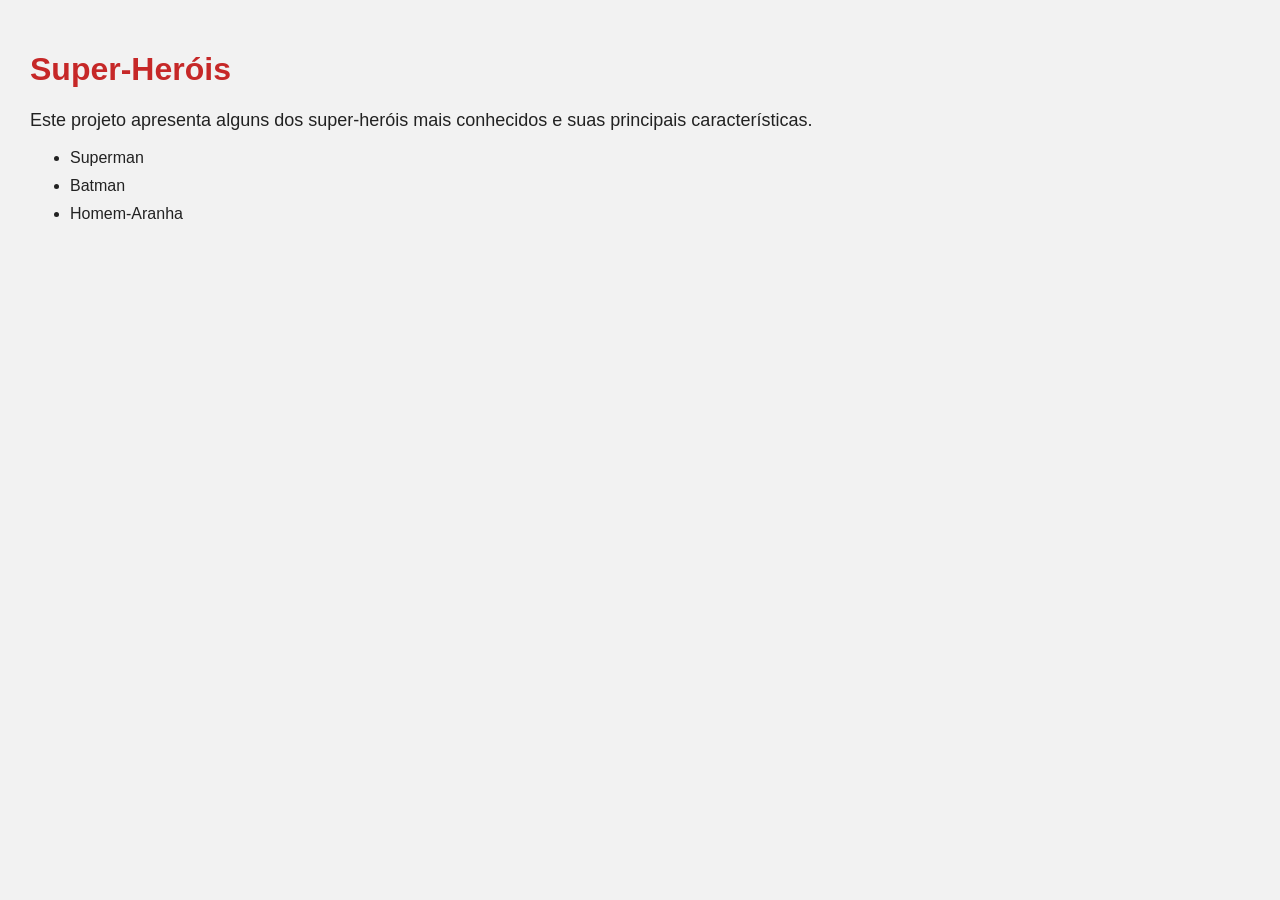
<file: index.html>
<!DOCTYPE html>
<html lang="en">
<head>
    <meta charset="UTF-8">
    <meta name="viewport" content="width=device-width, initial-scale=1.0">
   <link rel="stylesheet" href="style.css">
    <title>Document</title>
</head>
<body>
     <h1>Super-Heróis</h1>

    <p>
        Este projeto apresenta alguns dos super-heróis mais conhecidos
        e suas principais características.
    </p>

    <ul>
        <li>Superman</li>
        <li>Batman</li>
        <li>Homem-Aranha</li>
    </ul>
</body>
</html>
</file>
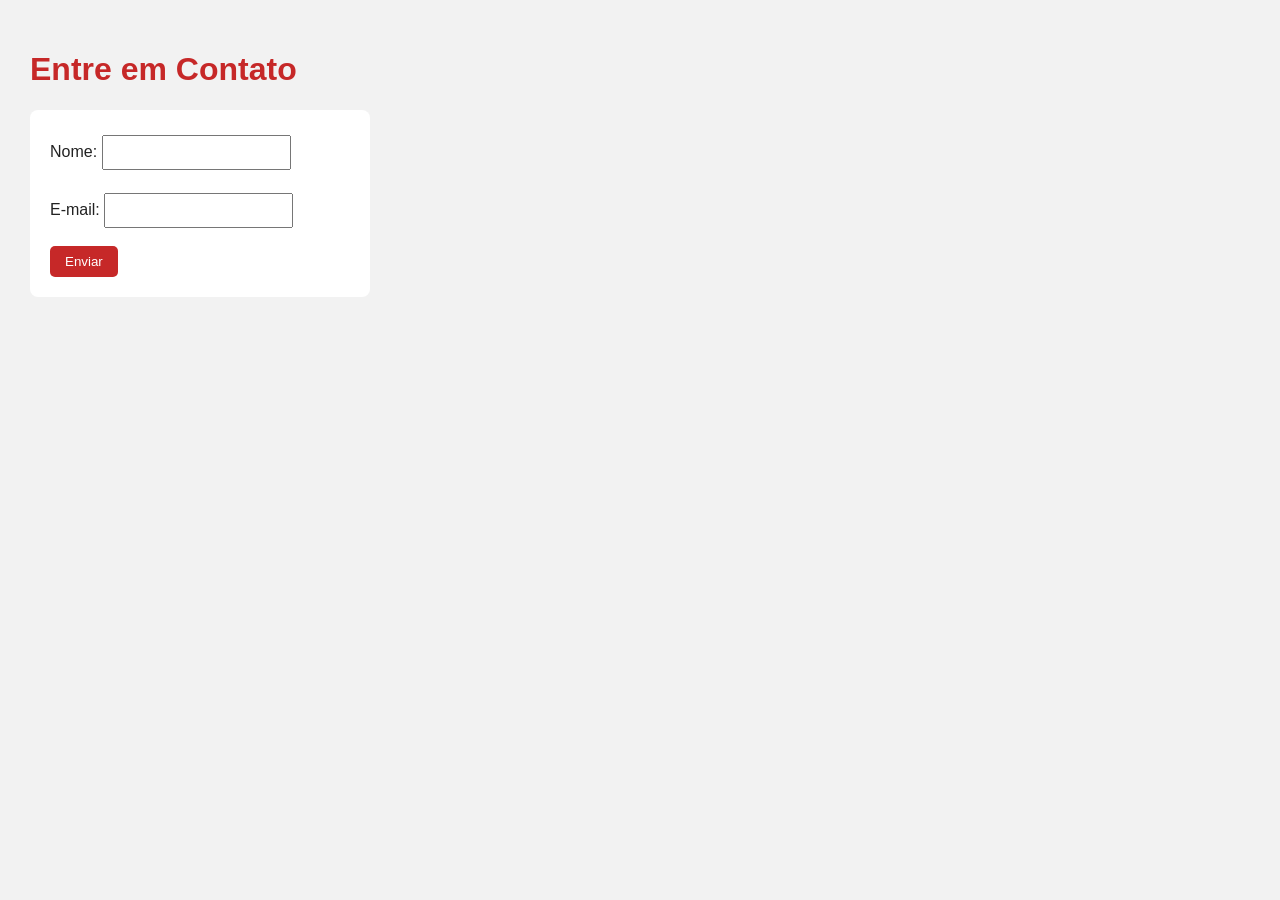
<file: contanto.html>
<!DOCTYPE html>
<html lang="en">
<head>
    <meta charset="UTF-8">
    <meta name="viewport" content="width=device-width, initial-scale=1.0">
    <link rel="stylesheet" href="style.css">
    <title>Document</title>
</head>
<body>
     <h1>Entre em Contato</h1>

    <form>
        <label>Nome:</label>
        <input type="text" name="nome">

        <br><br>

        <label>E-mail:</label>
        <input type="email" name="email">

        <br><br>

        <button type="submit">Enviar</button>
    </form>

</body>
</html>
</file>
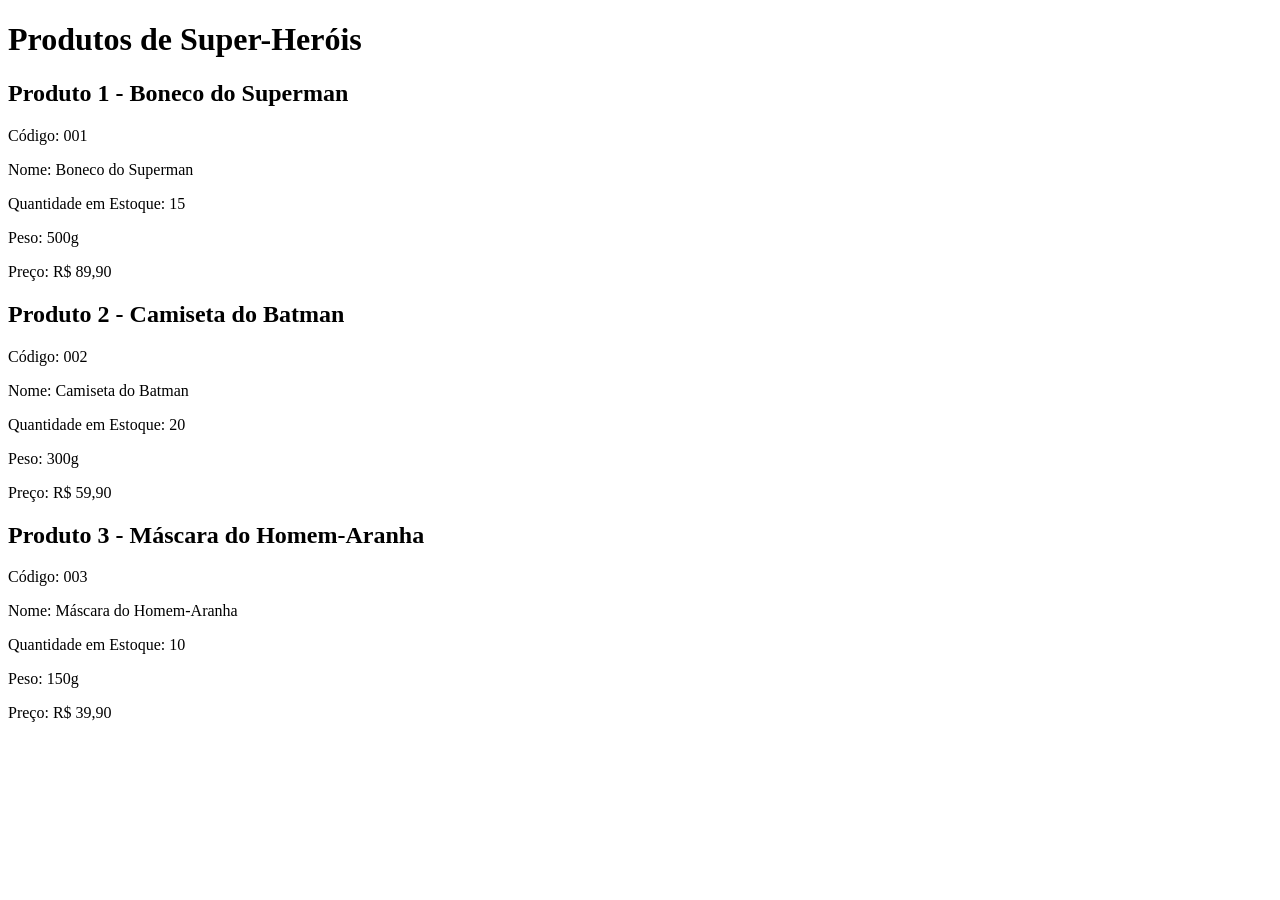
<file: produtos.html>
<!DOCTYPE html>
<html lang="pt-br">
<head>
    <meta charset="UTF-8">
    <meta name="viewport" content="width=device-width, initial-scale=1.0">
    <title>Produtos - Super-Heróis</title>
</head>
<body>

    <h1>Produtos de Super-Heróis</h1>

    <h2>Produto 1 - Boneco do Superman</h2>
    <p>Código: 001</p>
    <p>Nome: Boneco do Superman</p>
    <p>Quantidade em Estoque: 15</p>
    <p>Peso: 500g</p>
    <p>Preço: R$ 89,90</p>

    <h2>Produto 2 - Camiseta do Batman</h2>
    <p>Código: 002</p>
    <p>Nome: Camiseta do Batman</p>
    <p>Quantidade em Estoque: 20</p>
    <p>Peso: 300g</p>
    <p>Preço: R$ 59,90</p>

    <h2>Produto 3 - Máscara do Homem-Aranha</h2>
    <p>Código: 003</p>
    <p>Nome: Máscara do Homem-Aranha</p>
    <p>Quantidade em Estoque: 10</p>
    <p>Peso: 150g</p>
    <p>Preço: R$ 39,90</p>

</body>
</html>
</file>
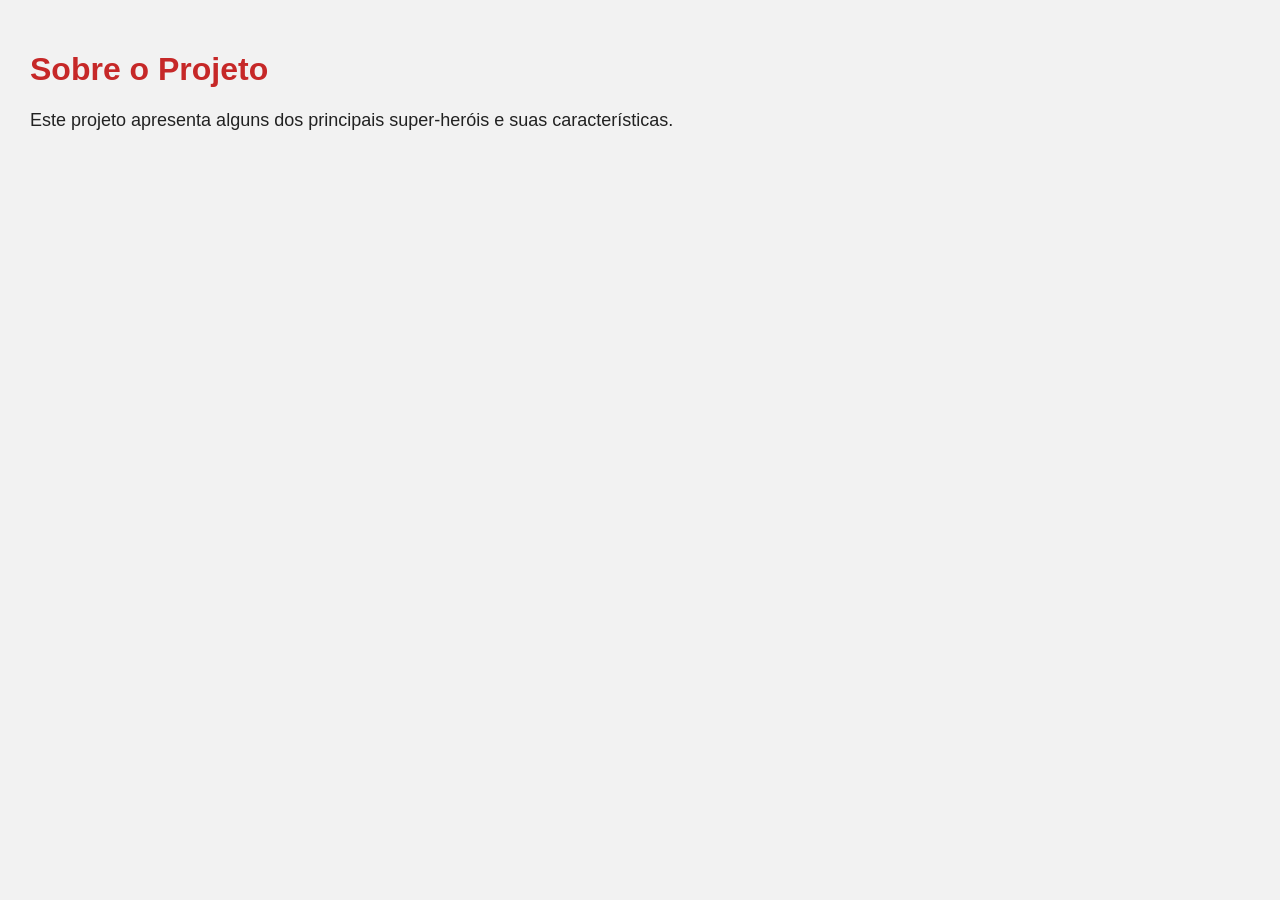
<file: sobre.html>
<!DOCTYPE html>
<html lang="en">
<head>
    <meta charset="UTF-8">
    <meta name="viewport" content="width=device-width, initial-scale=1.0">
   <link rel="stylesheet" href="style.css">
    <title>Document</title>
</head>
<body>
     <h1>Sobre o Projeto</h1>

    <p>
        Este projeto apresenta alguns dos principais super-heróis
        e suas características.
    </p>
</body>
</html>
</file>
<file: style.css>
body {
    font-family: Arial, sans-serif;
    background-color: #f2f2f2;
    color: #222;
    margin: 0;
    padding: 30px;
}

h1 {
    color: #c62828;
}

p {
    font-size: 18px;
}

li {
    margin: 10px 0;
}

form {
    background-color: white;
    padding: 20px;
    width: 300px;
    border-radius: 8px;
}

input {
    padding: 8px;
    margin-top: 5px;
}

button {
    padding: 8px 15px;
    background-color: #c62828;
    color: white;
    border: none;
    border-radius: 5px;
}
</file>
